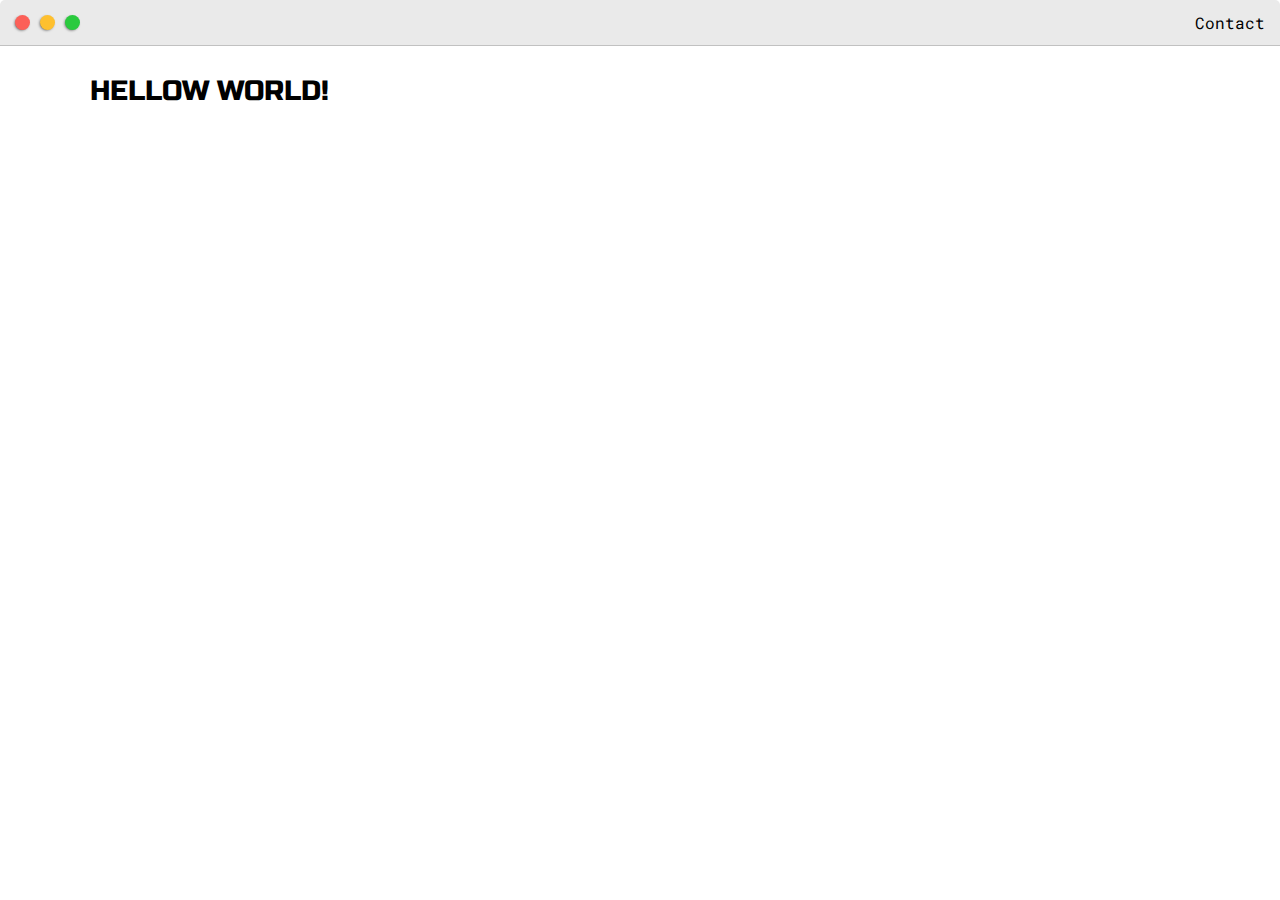
<file: post.html>
<!DOCTYPE html>
<html>
<head>
    <title>Ben Sack</title>

    <meta name="viewport" content="width=device-width,
    initial-scale=1, maximum-scale=1, minimum-scale=1" />

    <link rel="preconnect" href="https://fonts.gstatic.com">
    <link href="https://fonts.googleapis.com/css2?family=Russo+One&display=swap" rel="stylesheet">
    <link rel="preconnect" href="https://fonts.gstatic.com">
    <link href="https://fonts.googleapis.com/css2?family=Roboto+Mono:wght@500&family=Russo+One&display=swap" rel="stylesheet">

    <link rel="stylesheet" type="text/css" href="default.css">
</head>
<body>

    <div class="nav-wrapper">
        <div class="dots-wrapper">
            <div id="dot-1" class="browser-dot"></div>
            <div id="dot-2" class="browser-dot"></div>
            <div id="dot-3" class="browser-dot"></div>
        </div>

        <ul id="navigation">
            <li><a href="#">Contact</a></li>
        </ul>
    </div>

    <div class="main-container">
        <h3> HELLOW WORLD! </h3>
    </div>
</body>
</file>
<file: default.css>
:root{
    --mainCoLor:#eaeaea;
    --secondayCoLor:#fff;

    --borderCoLor:#c1c1c1;

    --mainText:black;
    --secondaryText:#4b5156;

    --themeDotBordder:#24292e;
    
    --previewBg:rgb(251,249,243,0.8);

    --previewShadow:#f0ead6;

    --buttonCoLor: black;
}


html, body{
    padding: 0;
    margin: 0;
}

body *{
    transition: 0.3s;
}


h1, h2, h3, h4, h5, h6, strong{
    color: var(--mainText);
    font-family: 'Russo One', sans-serif;
    font-weight: 500;
}

p, li, span, label, input, textarea{
    color: var(--mainText);
    font-family: 'Roboto Mono', monospace;
    
}

a{
    text-decoration: none;
    color: #17a2b8;
}

ul{
    list-style: none;
}


h1 {font-size: 56px;}
h2 {font-size: 36px;}
h3 {font-size: 28px;}
h4 {font-size: 24px;}
h5 {font-size: 20px;}
h6 {font-size: 16px;}


.s1{
    background-color: var(--mainCoLor);
    border-bottom: 1px solid var(--borderCoLor);
    overflow: auto;
}

.s2{
    background-color: var(--mainCoLor);
    border-bottom: 1px solid var(--borderCoLor);
    overflow: auto;
}

.main-container{
    width: 1100px;
    margin: 0 auto;
}

.greeting-wrapper{
    display: grid;
    min-height: 10em;
    text-align: center;
    align-content: center;
}

.intro-wrapper{
    background-color: var(--secondayCoLor);
    border: 1px solid var(--borderCoLor);
    border-radius: 5px 5px 0 0;
    -webkit-box-shadow: -1px 1px 3px -1px rgba(0,0,0,0.75);
    -moz-box-shadow: -1px 1px 3px -1px rgba(0,0,0,0.75);
    box-shadow: -1px 1px 3px -1px rgba(0,0,0,0.75);
    display: grid;
    grid-template-columns: 1fr 1fr;

    grid-template-areas: 
        'nav-wrapper nav-wrapper'
        'left-column right-column'   
    ;

}

.nav-wrapper{
    grid-area: nav-wrapper;
    border-bottom: 1px solid var(--borderCoLor);
    display: flex;
    justify-content: space-between;
    align-items: center;
    background-color: var(--mainCoLor);
    border-radius: 5px 5px 0 0;
}

#navigation a{
    color: var(--mainText);
}

#navigation{
    padding: 10px;
    margin: 0;
}

#navigation li{
    display: inline-block;
    margin-right: 5px;
    
}
.dots-wrapper{
    display: flex;
    padding: 10px;
}

#dot-1{
    background-color: #FC6058;
}
#dot-2{
    background-color: #FEC02f;
}
#dot-3{
    background-color: #2aca3e;
}

.browser-dot{
    background-color: black;
    height: 15px;
    width: 15px;
    border-radius: 50%;

    -webkit-box-shadow: -1px 1px 3px -1px rgba(0,0,0,0.75);
    -moz-box-shadow: -1px 1px 3px -1px rgba(0,0,0,0.75);
    box-shadow: -1px 1px 3px -1px rgba(0,0,0,0.75);

    margin: 5px;
}

.left-column{
    grid-area: left-column;
    padding-top: 30px;
    padding-bottom: 30px;
}

#profile-pic{
    display: block;
    margin: 0 auto;
    height: 250px;
    width: 250px;
    object-fit: cover;
}

#theme-options-wrapper{
    display: flex;
    justify-content: center;
}

.theme-dot{
    height: 30px;
    width: 30px;
    border-radius: 50%;
    background-color: black;
    margin: 5px;
    -webkit-box-shadow: -1px 1px 3px -1px rgba(0,0,0,0.75);
    -moz-box-shadow: -1px 1px 3px -1px rgba(0,0,0,0.75);
    box-shadow: -1px 1px 3px -1px rgba(0,0,0,0.75);
    cursor: pointer;
    border: 2px solid var(--themeDotBordder);
}

.theme-dot:hover{
    border-width: 3px;
}


#light-mode{
    background-color: #fff;
}
#blue-mode{
    background-color: #192734;
}
#green-mode{
    background-color: #78866b;
}
#purple-mode{
    background-color: #7e4c74;
}

#settings-note{
    font-size: 12px;
    font-style: italic;
    text-align: center;
}

.right-column{
    grid-area: right-column;
    display: grid;
    align-content: center;

    padding-top: 50px;
    padding-bottom: 50px;
}

#settings-note{
    font-size: 12px;
    font-style: italic;
    text-align: center;
}

#preview-shadow{
    background-color: var(--previewShadow);
    width: 300px;
    height: 180px;
    padding-left: 30px;
    padding-top: 30px;

    
}

#preview{
    width: 300px;
    height: 170px;
    border: 1.5px solid #17a2b8;
    background-color: var(--previewBg);
    padding: 15px;
    position: relative;
}

.corner{
    width: 7px;
    height: 7px;
    border-radius: 50%;
    border: 1.5px solid #17a2b8;
    background-color: white;
    position: absolute;
}

#corner-tl{
    top: -5px;
    left: -5px;
}
#corner-tr{
    top: -5px;
    right: -5px;
}
#corner-br{
    bottom: -5px;
    right: -5px;
}
#corner-bl{
    bottom: -5px;
    left: -5px;
}

.about-wrapper{
    display: grid;
    grid-template-columns: repeat(auto-fit, minmax(320px, 1fr));
    padding-bottom: 50px;
    padding-top: 50px;
    gap: 100px;
}

#skills{
    display: flex;
    justify-content: space-evenly;
    background-color: var(--previewShadow);
}

.social-link{
    display: grid;
    align-content: center;
    text-align: center;
}

#social-img{
    width: 100%;
}

.post-wrapper{
    display: grid;
    grid-template-columns: repeat(auto-fit, 320px);
    gap: 20px;
    justify-content: center;
    padding-bottom: 50px;
}

.post{
    border: 1px solid var(--borderCoLor);
    -webkit-box-shadow: -1px 1px 3px -1px rgba(0,0,0,0.75);
    -moz-box-shadow: -1px 1px 3px -1px rgba(0,0,0,0.75);
    box-shadow: -1px 1px 3px -1px rgba(0,0,0,0.75);
}

.thumbnail{
    width: 100%;
    display: block;
    height: 180px;
    object-fit: cover;
}

.post-preview{
    background-color: white;
    padding: 14px;
}

.post-title{
    color: black;
    margin: 0;
}

.post-intro{
    color:#4b5156;
    font-size: 14px;
}
@media screen and (max-width: 1200px){
    .main-container{
        width: 95%;
    }
}

#contact-form{
    display: block;
    max-width: 600px;
    margin: 0 auto;
    border: 1px solid var(--borderCoLor);
    padding: 15px;
    border-radius: 5px;
    background-color: var(--mainCoLor);
    margin-bottom: 50px;

}

#contact-form label{
    line-height: 2.7em;
}

#contact-form textarea{
    min-height: 100px;
    font-size: 14px;
}
.input-field{
    width: 100%;
    padding-top: 10px;
    padding-bottom: 10px;
    background-color: var(--secondayCoLor);
    border-radius: 5px;
    border: 1px solid var(--borderCoLor);
    font-size: 14px;
}

#submit-btn{
    margin-top: 10px;
    width: 100%;
    padding-top: 10px;
    padding-bottom: 10px;
    color: fff;
    background-color: var(--buttonCoLor);
    border: none;
}



@media screen and (max-width: 800px){
    .intro-wrapper{
        grid-template-columns: 1fr;
        grid-template-areas: 
            'nav-wrapper'
            'left-column'   
            'right-column'
        ;
    }

    .right-column{
        justify-content: center;
    }

}
</file>
